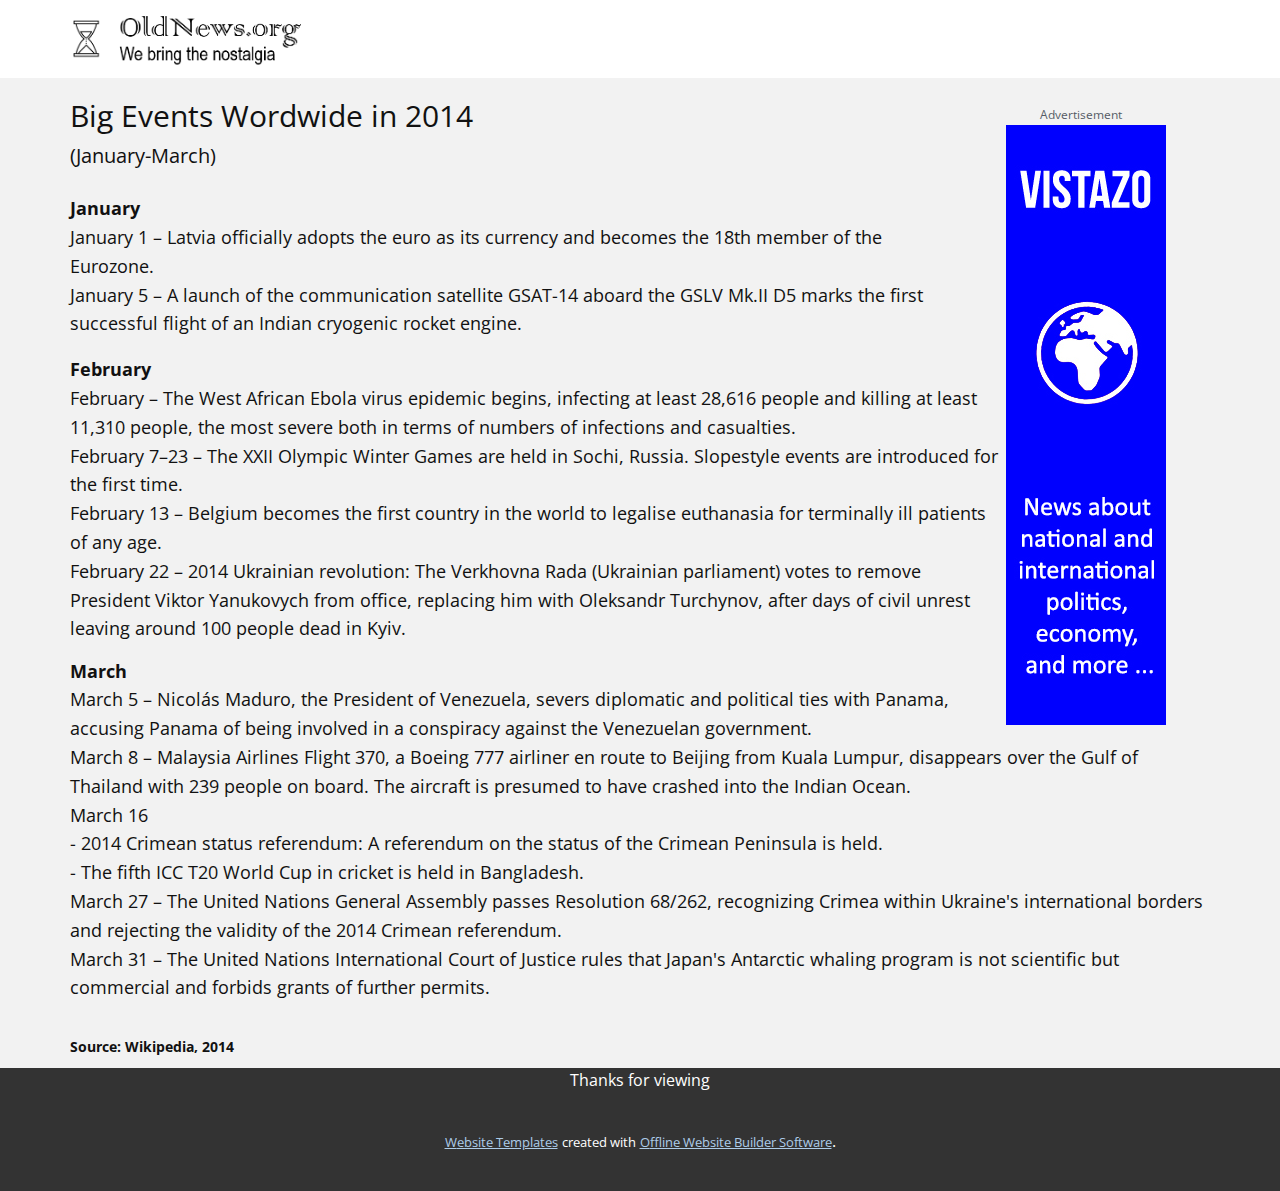
<file: site11/index.html>
<!DOCTYPE html>
<html style="font-size: 16px;">
  <head>
    <meta name="viewport" content="width=device-width, initial-scale=1.0">
    <meta charset="utf-8">
    <meta name="keywords" content="INTUITIVE">
    <meta name="description" content="">
    <meta name="page_type" content="np-template-header-footer-from-plugin">
    <title>Situation 11</title>
    <link rel="stylesheet" href="nicepage.css" media="screen">
<link rel="stylesheet" href="Situation-11.css" media="screen">
    <script class="u-script" type="text/javascript" src="jquery.js" defer=""></script>
    <script class="u-script" type="text/javascript" src="nicepage.js" defer=""></script>
    <meta name="generator" content="Nicepage 3.3.3, nicepage.com">
    <link id="u-theme-google-font" rel="stylesheet" href="https://fonts.googleapis.com/css?family=Roboto:100,100i,300,300i,400,400i,500,500i,700,700i,900,900i|Open+Sans:300,300i,400,400i,600,600i,700,700i,800,800i">
    
    
    
    <script type="application/ld+json">{
		"@context": "http://schema.org",
		"@type": "Organization",
		"name": "",
		"url": "index.html"
}</script>
    <meta property="og:title" content="Situation 11">
    <meta property="og:type" content="website">
    <meta name="theme-color" content="#478ac9">
    <link rel="canonical" href="index.html">
    <meta property="og:url" content="index.html">
  </head>
  <body data-home-page="Situation-11.html" data-home-page-title="Situation 11" class="u-body"><header class="u-clearfix u-header u-white u-header" id="sec-0cfb"><div class="u-clearfix u-sheet u-sheet-1">
        <img src="images/11.png" alt="" class="u-expanded-height u-image u-image-default u-image-1" data-image-width="1259" data-image-height="173">
      </div></header>
    <section class="u-clearfix u-grey-5 u-section-1" id="sec-c8c6">
      <div class="u-clearfix u-sheet u-valign-middle-xs u-sheet-1">
        <p class="u-small-text u-text u-text-font u-text-palette-5-dark-2 u-text-variant u-text-1">Advertisement</p>
        <p class="u-text u-text-2">
          <span style="font-size: 1.875rem;">Big Events Wordwide in 2014</span>&nbsp;<span style="font-weight: 400; font-size: 1.25rem;">
            <br>(January-March)&nbsp;
          </span>
          <span style="font-size: 0.625rem;"></span>
          <br>
        </p>
        <img src="images/13.wideskyscraperblue.jpg" alt="" class="u-image u-image-default u-image-1">
        <p class="u-text u-text-3">
          <span style="font-weight: 700;">January&nbsp;</span>
          <br>January 1 – Latvia officially adopts the
euro as its currency and becomes the 18th member of the Eurozone.&nbsp;<br>January 5 – A launch of the communication
satellite GSAT-14 aboard the GSLV Mk.II D5 marks the first successful flight of
an Indian cryogenic rocket engine.
&nbsp;&nbsp;<br>
        </p>
        <p class="u-text u-text-4">
          <span style="font-weight: 700;">February&nbsp;</span>
          <br>February – The West African Ebola virus epidemic begins, infecting at least 28,616 people and killing at least 11,310 people, the most severe both in terms of numbers of infections and casualties.&nbsp;<br>February 7–23 – The XXII Olympic Winter Games are held in Sochi, Russia. Slopestyle events are introduced for the first time.&nbsp;<br>February 13 – Belgium becomes the first country in the world to legalise euthanasia for terminally ill patients of any age.&nbsp;<br>February 22 – 2014 Ukrainian revolution: The Verkhovna Rada (Ukrainian parliament) votes to remove President Viktor Yanukovych from office, replacing him with Oleksandr Turchynov, after days of civil unrest leaving around 100 people dead in Kyiv.&nbsp; &nbsp;<br>
          <br>
          <br>
          <br>
        </p>
        <p class="u-text u-text-5">
          <span style="font-weight: 700;">March&nbsp;</span>
          <br>March 5 – Nicolás Maduro, the President of Venezuela, severs diplomatic and political ties with Panama, accusing Panama of being involved in a conspiracy against the Venezuelan government.&nbsp;
        </p>
      </div>
    </section>
    <section class="u-clearfix u-grey-5 u-section-2" id="sec-6941">
      <div class="u-clearfix u-sheet u-valign-middle-lg u-valign-middle-md u-valign-middle-sm u-valign-middle-xs u-valign-top-xl u-sheet-1">
        <p class="u-text u-text-1">March 8 – Malaysia Airlines Flight 370, a Boeing 777 airliner en route to Beijing from Kuala Lumpur, disappears over the Gulf of Thailand with 239 people on board. The aircraft is presumed to have crashed into the Indian Ocean.&nbsp;<br>March 16&nbsp;<br>- 2014 Crimean status referendum: A referendum on the status of the Crimean Peninsula is held.&nbsp;<br>- The fifth ICC T20 World Cup in cricket is held in Bangladesh.&nbsp;<br>March 27 – The United Nations General Assembly passes Resolution 68/262, recognizing Crimea within Ukraine's international borders and rejecting the validity of the 2014 Crimean referendum.&nbsp;<br>March 31 – The United Nations International Court of Justice rules that Japan's Antarctic whaling program is not scientific but commercial and forbids grants of further permits.&nbsp;<br>
          <br>
          <span style="font-weight: 700; font-size: 0.875rem;">Source: Wikipedia, 2014 </span>
        </p>
      </div>
    </section>
    
    
    <footer class="u-align-left u-clearfix u-footer u-grey-80 u-footer" id="sec-8908"><div class="u-clearfix u-sheet u-sheet-1">
        <p class="u-align-center u-text u-text-default u-text-1">Thanks for viewing</p>
      </div></footer>
    <section class="u-backlink u-clearfix u-grey-80">
      <a class="u-link" href="https://nicepage.com/website-templates" target="_blank">
        <span>Website Templates</span>
      </a>
      <p class="u-text">
        <span>created with</span>
      </p>
      <a class="u-link" href="https://nicepage.com/" target="_blank">
        <span>Offline Website Builder Software</span>
      </a>. 
    </section>
  </body>
</html>
</file>
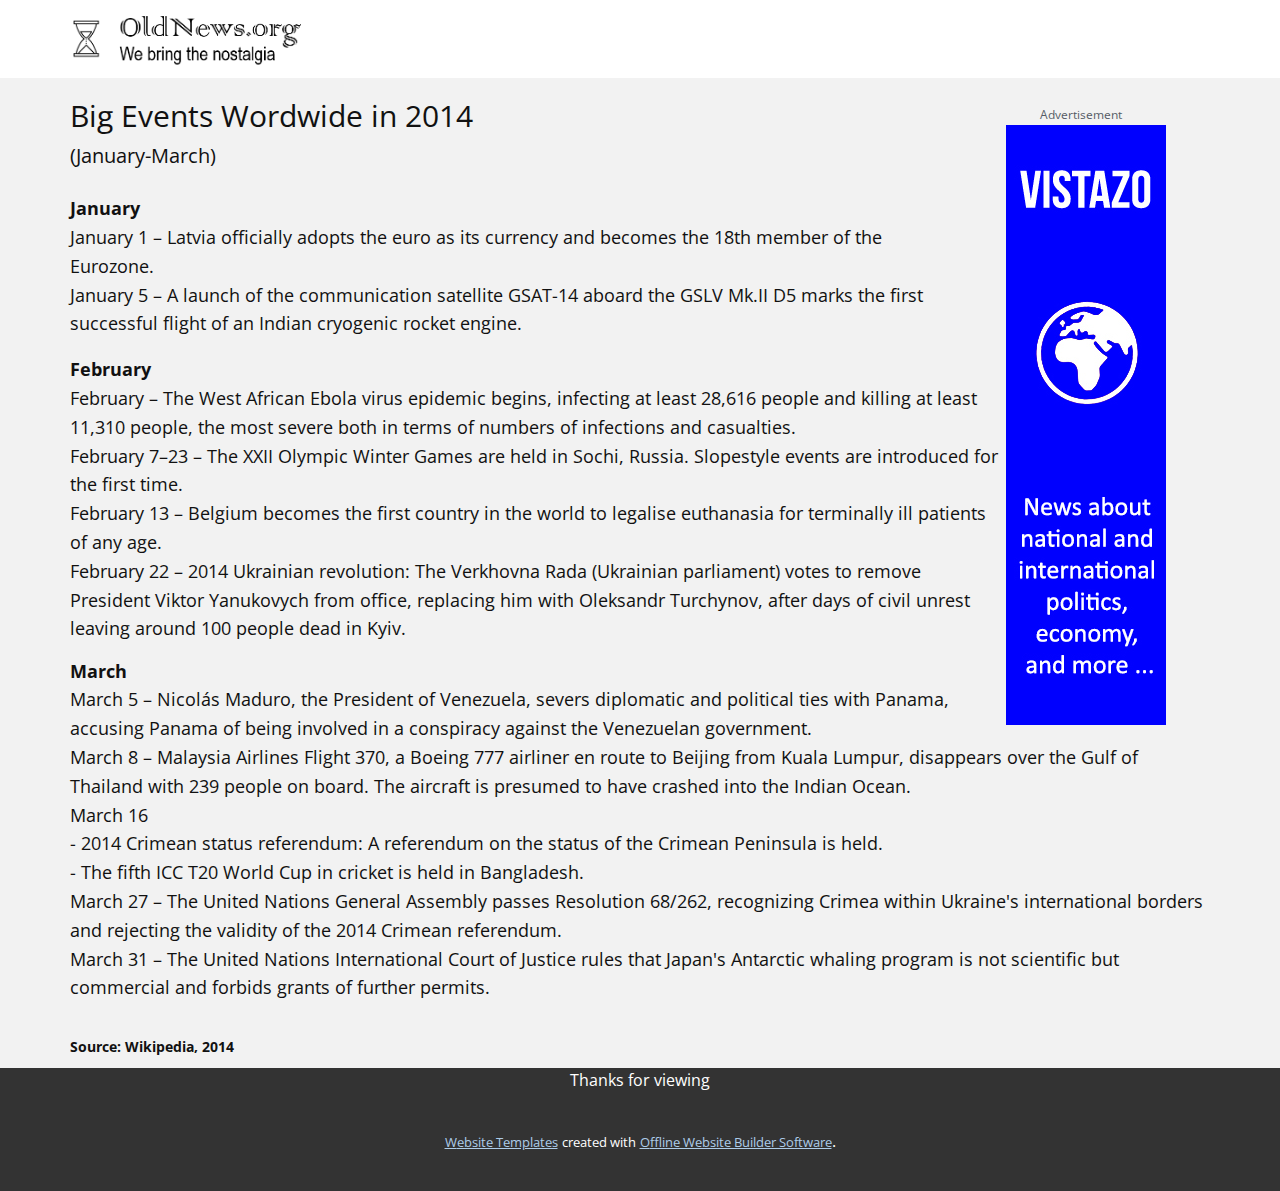
<file: site11/Situation-11.html>
<!DOCTYPE html>
<html style="font-size: 16px;">
  <head>
    <meta name="viewport" content="width=device-width, initial-scale=1.0">
    <meta charset="utf-8">
    <meta name="keywords" content="INTUITIVE">
    <meta name="description" content="">
    <meta name="page_type" content="np-template-header-footer-from-plugin">
    <title>Situation 11</title>
    <link rel="stylesheet" href="nicepage.css" media="screen">
<link rel="stylesheet" href="Situation-11.css" media="screen">
    <script class="u-script" type="text/javascript" src="jquery.js" defer=""></script>
    <script class="u-script" type="text/javascript" src="nicepage.js" defer=""></script>
    <meta name="generator" content="Nicepage 3.3.3, nicepage.com">
    <link id="u-theme-google-font" rel="stylesheet" href="https://fonts.googleapis.com/css?family=Roboto:100,100i,300,300i,400,400i,500,500i,700,700i,900,900i|Open+Sans:300,300i,400,400i,600,600i,700,700i,800,800i">
    
    
    
    <script type="application/ld+json">{
		"@context": "http://schema.org",
		"@type": "Organization",
		"name": "",
		"url": "index.html"
}</script>
    <meta property="og:title" content="Situation 11">
    <meta property="og:type" content="website">
    <meta name="theme-color" content="#478ac9">
    <link rel="canonical" href="index.html">
    <meta property="og:url" content="index.html">
  </head>
  <body class="u-body"><header class="u-clearfix u-header u-white u-header" id="sec-0cfb"><div class="u-clearfix u-sheet u-sheet-1">
        <img src="images/11.png" alt="" class="u-expanded-height u-image u-image-default u-image-1" data-image-width="1259" data-image-height="173">
      </div></header>
    <section class="u-clearfix u-grey-5 u-section-1" id="sec-c8c6">
      <div class="u-clearfix u-sheet u-valign-middle-xs u-sheet-1">
        <p class="u-small-text u-text u-text-font u-text-palette-5-dark-2 u-text-variant u-text-1">Advertisement</p>
        <p class="u-text u-text-2">
          <span style="font-size: 1.875rem;">Big Events Wordwide in 2014</span>&nbsp;<span style="font-weight: 400; font-size: 1.25rem;">
            <br>(January-March)&nbsp;
          </span>
          <span style="font-size: 0.625rem;"></span>
          <br>
        </p>
        <img src="images/13.wideskyscraperblue.jpg" alt="" class="u-image u-image-default u-image-1">
        <p class="u-text u-text-3">
          <span style="font-weight: 700;">January&nbsp;</span>
          <br>January 1 – Latvia officially adopts the
euro as its currency and becomes the 18th member of the Eurozone.&nbsp;<br>January 5 – A launch of the communication
satellite GSAT-14 aboard the GSLV Mk.II D5 marks the first successful flight of
an Indian cryogenic rocket engine.
&nbsp;&nbsp;<br>
        </p>
        <p class="u-text u-text-4">
          <span style="font-weight: 700;">February&nbsp;</span>
          <br>February – The West African Ebola virus epidemic begins, infecting at least 28,616 people and killing at least 11,310 people, the most severe both in terms of numbers of infections and casualties.&nbsp;<br>February 7–23 – The XXII Olympic Winter Games are held in Sochi, Russia. Slopestyle events are introduced for the first time.&nbsp;<br>February 13 – Belgium becomes the first country in the world to legalise euthanasia for terminally ill patients of any age.&nbsp;<br>February 22 – 2014 Ukrainian revolution: The Verkhovna Rada (Ukrainian parliament) votes to remove President Viktor Yanukovych from office, replacing him with Oleksandr Turchynov, after days of civil unrest leaving around 100 people dead in Kyiv.&nbsp; &nbsp;<br>
          <br>
          <br>
          <br>
        </p>
        <p class="u-text u-text-5">
          <span style="font-weight: 700;">March&nbsp;</span>
          <br>March 5 – Nicolás Maduro, the President of Venezuela, severs diplomatic and political ties with Panama, accusing Panama of being involved in a conspiracy against the Venezuelan government.&nbsp;
        </p>
      </div>
    </section>
    <section class="u-clearfix u-grey-5 u-section-2" id="sec-6941">
      <div class="u-clearfix u-sheet u-valign-middle-lg u-valign-middle-md u-valign-middle-sm u-valign-middle-xs u-valign-top-xl u-sheet-1">
        <p class="u-text u-text-1">March 8 – Malaysia Airlines Flight 370, a Boeing 777 airliner en route to Beijing from Kuala Lumpur, disappears over the Gulf of Thailand with 239 people on board. The aircraft is presumed to have crashed into the Indian Ocean.&nbsp;<br>March 16&nbsp;<br>- 2014 Crimean status referendum: A referendum on the status of the Crimean Peninsula is held.&nbsp;<br>- The fifth ICC T20 World Cup in cricket is held in Bangladesh.&nbsp;<br>March 27 – The United Nations General Assembly passes Resolution 68/262, recognizing Crimea within Ukraine's international borders and rejecting the validity of the 2014 Crimean referendum.&nbsp;<br>March 31 – The United Nations International Court of Justice rules that Japan's Antarctic whaling program is not scientific but commercial and forbids grants of further permits.&nbsp;<br>
          <br>
          <span style="font-weight: 700; font-size: 0.875rem;">Source: Wikipedia, 2014 </span>
        </p>
      </div>
    </section>
    
    
    <footer class="u-align-left u-clearfix u-footer u-grey-80 u-footer" id="sec-8908"><div class="u-clearfix u-sheet u-sheet-1">
        <p class="u-align-center u-text u-text-default u-text-1">Thanks for viewing</p>
      </div></footer>
    <section class="u-backlink u-clearfix u-grey-80">
      <a class="u-link" href="https://nicepage.com/website-templates" target="_blank">
        <span>Website Templates</span>
      </a>
      <p class="u-text">
        <span>created with</span>
      </p>
      <a class="u-link" href="https://nicepage.com/" target="_blank">
        <span>Offline Website Builder Software</span>
      </a>. 
    </section>
  </body>
</html>
</file>
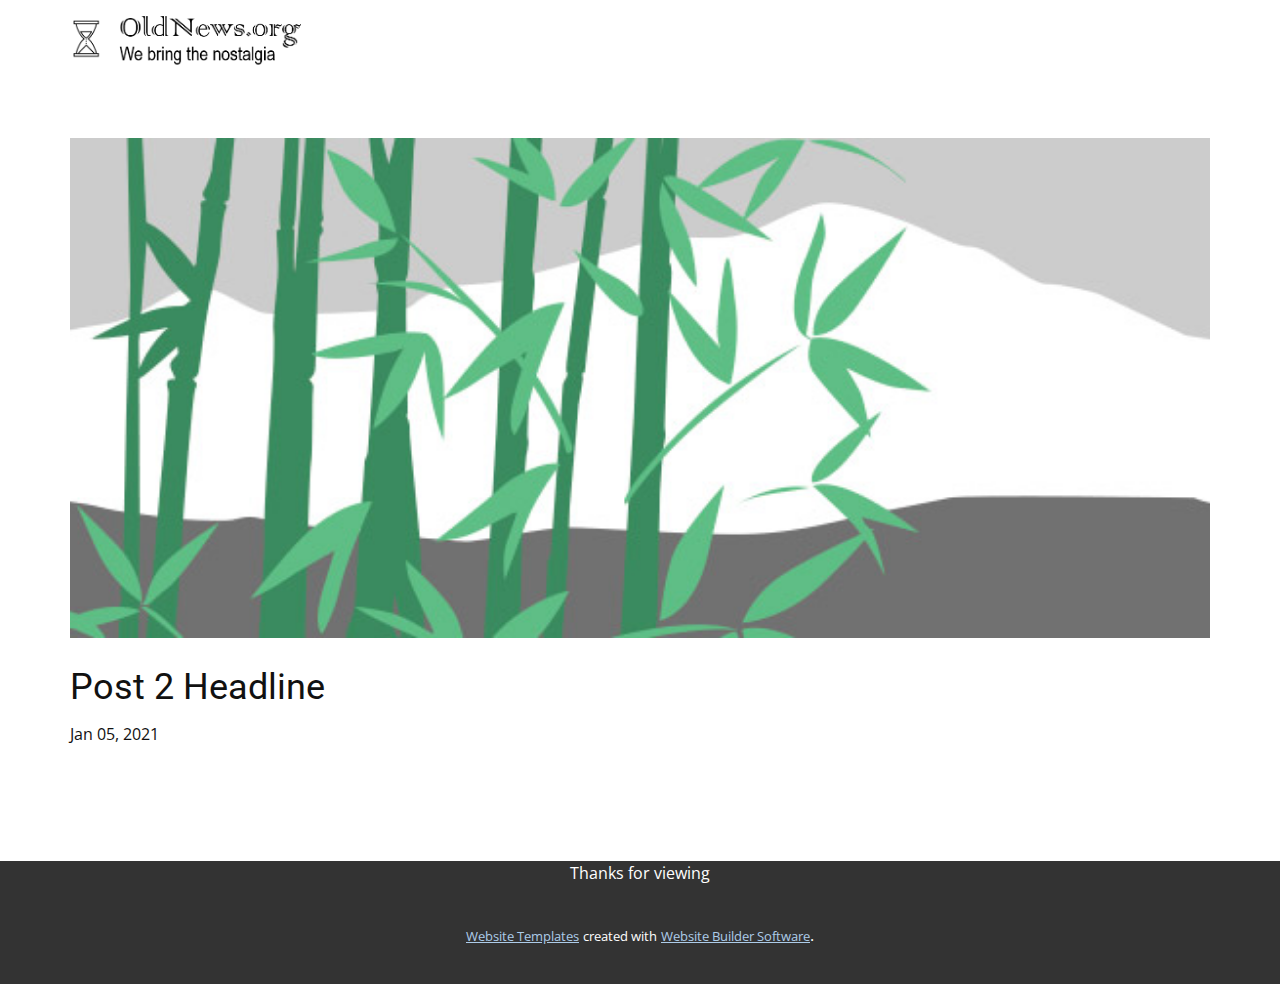
<file: site11/blog/post-1.html>
<!doctype html>
<html style="font-size: 16px;"><head>
    <meta name="viewport" content="width=device-width, initial-scale=1.0">
    <meta charset="utf-8">
    <meta name="keywords" content="Blog Post 1">
    <meta name="description" content="">
    <meta name="page_type" content="np-template-header-footer-from-plugin">
    <title>Post 2 Headline</title>
    <link rel="stylesheet" href="../nicepage.css" media="screen">
<link rel="stylesheet" href="../Post-Template.css" media="screen">
    <script class="u-script" type="text/javascript" src="../jquery.js" defer=""></script>
    <script class="u-script" type="text/javascript" src="../nicepage.js" defer=""></script>
    <meta name="generator" content="Nicepage 3.3.3, nicepage.com">
    <link id="u-theme-google-font" rel="stylesheet" href="https://fonts.googleapis.com/css?family=Roboto:100,100i,300,300i,400,400i,500,500i,700,700i,900,900i|Open+Sans:300,300i,400,400i,600,600i,700,700i,800,800i">
    
    
    <script type="application/ld+json">{
		"@context": "http://schema.org",
		"@type": "Organization",
		"name": "",
		"url": "index.html"
}</script>
    <meta property="og:title" content="Post Template">
    <meta property="og:type" content="website">
    <meta name="theme-color" content="#478ac9">
    <link rel="canonical" href="../index.html">
    <meta property="og:url" content="index.html">
  </head>
  <body class="u-body"><header class="u-clearfix u-header u-white u-header" id="sec-0cfb"><div class="u-clearfix u-sheet u-sheet-1">
        <img src="../images/11.png" alt="" class="u-expanded-height u-image u-image-default u-image-1" data-image-width="1259" data-image-height="173">
      </div></header>
    <section class="u-clearfix u-section-1" id="sec-1a6a">
      <div class="u-clearfix u-sheet u-sheet-1">
        <img src="../images/2.jpeg" alt="" class="u-blog-control u-expanded-width u-image u-image-default u-image-1" data-image-width="1080" data-image-height="1080">
        <h2 class="u-blog-control u-custom-font u-expanded-width u-heading-font u-text u-text-1">Post 2 Headline</h2>
        <div class="u-metadata u-metadata-1">
          <span class="u-meta-date u-meta-icon">Jan 05, 2021</span>
          
          
        </div>
        
      </div>
    </section>
    
    
    <footer class="u-align-left u-clearfix u-footer u-grey-80 u-footer" id="sec-8908"><div class="u-clearfix u-sheet u-sheet-1">
        <p class="u-align-center u-text u-text-default u-text-1">Thanks for viewing</p>
      </div></footer>
    <section class="u-backlink u-clearfix u-grey-80">
      <a class="u-link" href="https://nicepage.com/website-templates" target="_blank">
        <span>Website Templates</span>
      </a>
      <p class="u-text">
        <span>created with</span>
      </p>
      <a class="u-link" href="https://nicepage.com/" target="_blank">
        <span>Website Builder Software</span>
      </a>. 
    </section>
  
</body></html>
</file>
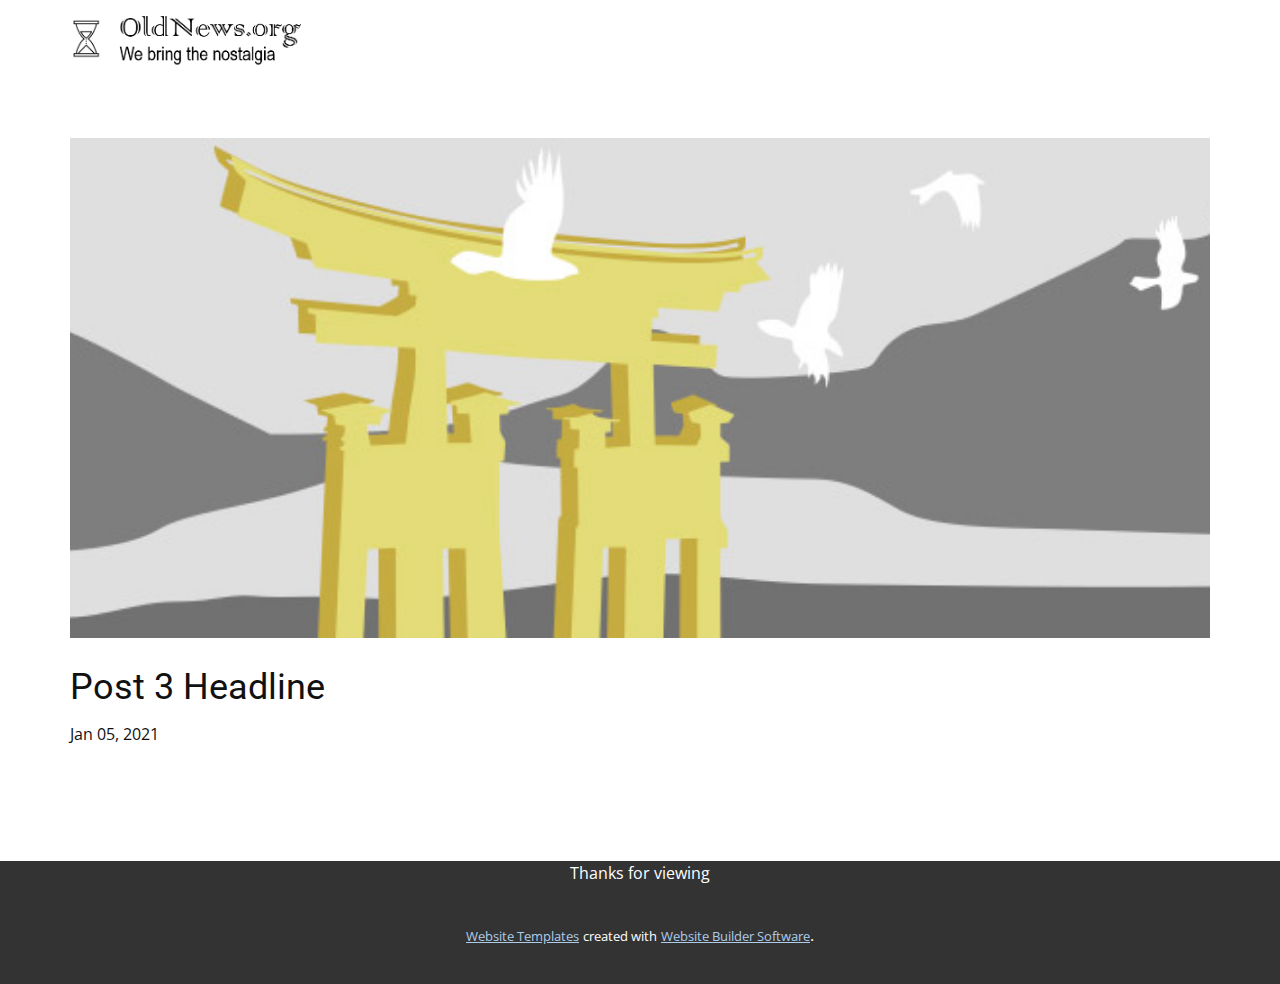
<file: site11/blog/post-2.html>
<!doctype html>
<html style="font-size: 16px;"><head>
    <meta name="viewport" content="width=device-width, initial-scale=1.0">
    <meta charset="utf-8">
    <meta name="keywords" content="Blog Post 1">
    <meta name="description" content="">
    <meta name="page_type" content="np-template-header-footer-from-plugin">
    <title>Post 3 Headline</title>
    <link rel="stylesheet" href="../nicepage.css" media="screen">
<link rel="stylesheet" href="../Post-Template.css" media="screen">
    <script class="u-script" type="text/javascript" src="../jquery.js" defer=""></script>
    <script class="u-script" type="text/javascript" src="../nicepage.js" defer=""></script>
    <meta name="generator" content="Nicepage 3.3.3, nicepage.com">
    <link id="u-theme-google-font" rel="stylesheet" href="https://fonts.googleapis.com/css?family=Roboto:100,100i,300,300i,400,400i,500,500i,700,700i,900,900i|Open+Sans:300,300i,400,400i,600,600i,700,700i,800,800i">
    
    
    <script type="application/ld+json">{
		"@context": "http://schema.org",
		"@type": "Organization",
		"name": "",
		"url": "index.html"
}</script>
    <meta property="og:title" content="Post Template">
    <meta property="og:type" content="website">
    <meta name="theme-color" content="#478ac9">
    <link rel="canonical" href="../index.html">
    <meta property="og:url" content="index.html">
  </head>
  <body class="u-body"><header class="u-clearfix u-header u-white u-header" id="sec-0cfb"><div class="u-clearfix u-sheet u-sheet-1">
        <img src="../images/11.png" alt="" class="u-expanded-height u-image u-image-default u-image-1" data-image-width="1259" data-image-height="173">
      </div></header>
    <section class="u-clearfix u-section-1" id="sec-1a6a">
      <div class="u-clearfix u-sheet u-sheet-1">
        <img src="../images/3.jpeg" alt="" class="u-blog-control u-expanded-width u-image u-image-default u-image-1" data-image-width="1080" data-image-height="1080">
        <h2 class="u-blog-control u-custom-font u-expanded-width u-heading-font u-text u-text-1">Post 3 Headline</h2>
        <div class="u-metadata u-metadata-1">
          <span class="u-meta-date u-meta-icon">Jan 05, 2021</span>
          
          
        </div>
        
      </div>
    </section>
    
    
    <footer class="u-align-left u-clearfix u-footer u-grey-80 u-footer" id="sec-8908"><div class="u-clearfix u-sheet u-sheet-1">
        <p class="u-align-center u-text u-text-default u-text-1">Thanks for viewing</p>
      </div></footer>
    <section class="u-backlink u-clearfix u-grey-80">
      <a class="u-link" href="https://nicepage.com/website-templates" target="_blank">
        <span>Website Templates</span>
      </a>
      <p class="u-text">
        <span>created with</span>
      </p>
      <a class="u-link" href="https://nicepage.com/" target="_blank">
        <span>Website Builder Software</span>
      </a>. 
    </section>
  
</body></html>
</file>
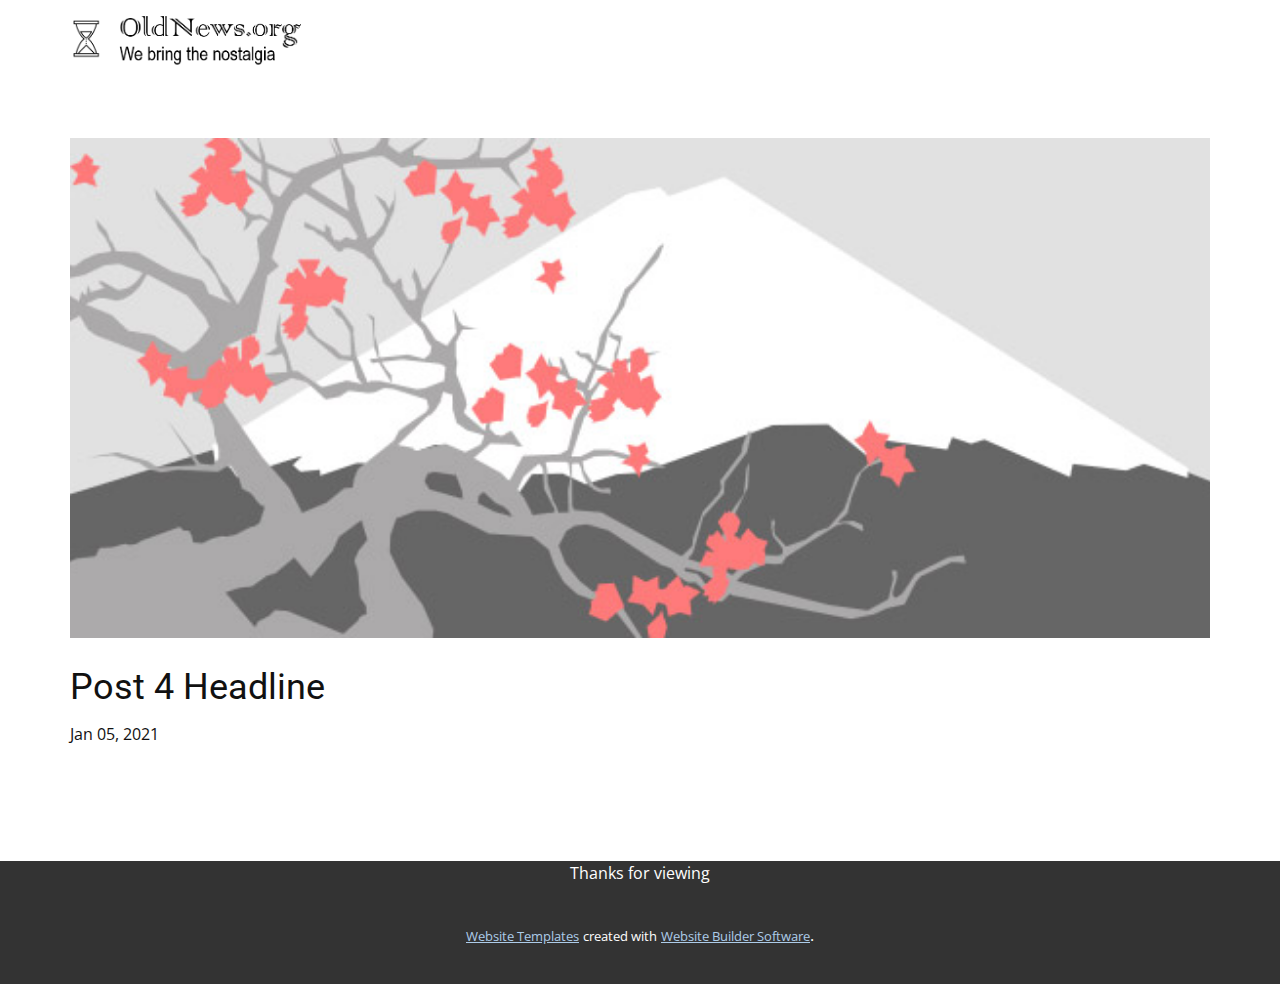
<file: site11/blog/post-3.html>
<!doctype html>
<html style="font-size: 16px;"><head>
    <meta name="viewport" content="width=device-width, initial-scale=1.0">
    <meta charset="utf-8">
    <meta name="keywords" content="Blog Post 1">
    <meta name="description" content="">
    <meta name="page_type" content="np-template-header-footer-from-plugin">
    <title>Post 4 Headline</title>
    <link rel="stylesheet" href="../nicepage.css" media="screen">
<link rel="stylesheet" href="../Post-Template.css" media="screen">
    <script class="u-script" type="text/javascript" src="../jquery.js" defer=""></script>
    <script class="u-script" type="text/javascript" src="../nicepage.js" defer=""></script>
    <meta name="generator" content="Nicepage 3.3.3, nicepage.com">
    <link id="u-theme-google-font" rel="stylesheet" href="https://fonts.googleapis.com/css?family=Roboto:100,100i,300,300i,400,400i,500,500i,700,700i,900,900i|Open+Sans:300,300i,400,400i,600,600i,700,700i,800,800i">
    
    
    <script type="application/ld+json">{
		"@context": "http://schema.org",
		"@type": "Organization",
		"name": "",
		"url": "index.html"
}</script>
    <meta property="og:title" content="Post Template">
    <meta property="og:type" content="website">
    <meta name="theme-color" content="#478ac9">
    <link rel="canonical" href="../index.html">
    <meta property="og:url" content="index.html">
  </head>
  <body class="u-body"><header class="u-clearfix u-header u-white u-header" id="sec-0cfb"><div class="u-clearfix u-sheet u-sheet-1">
        <img src="../images/11.png" alt="" class="u-expanded-height u-image u-image-default u-image-1" data-image-width="1259" data-image-height="173">
      </div></header>
    <section class="u-clearfix u-section-1" id="sec-1a6a">
      <div class="u-clearfix u-sheet u-sheet-1">
        <img src="../images/1.jpeg" alt="" class="u-blog-control u-expanded-width u-image u-image-default u-image-1" data-image-width="1080" data-image-height="1080">
        <h2 class="u-blog-control u-custom-font u-expanded-width u-heading-font u-text u-text-1">Post 4 Headline</h2>
        <div class="u-metadata u-metadata-1">
          <span class="u-meta-date u-meta-icon">Jan 05, 2021</span>
          
          
        </div>
        
      </div>
    </section>
    
    
    <footer class="u-align-left u-clearfix u-footer u-grey-80 u-footer" id="sec-8908"><div class="u-clearfix u-sheet u-sheet-1">
        <p class="u-align-center u-text u-text-default u-text-1">Thanks for viewing</p>
      </div></footer>
    <section class="u-backlink u-clearfix u-grey-80">
      <a class="u-link" href="https://nicepage.com/website-templates" target="_blank">
        <span>Website Templates</span>
      </a>
      <p class="u-text">
        <span>created with</span>
      </p>
      <a class="u-link" href="https://nicepage.com/" target="_blank">
        <span>Website Builder Software</span>
      </a>. 
    </section>
  
</body></html>
</file>
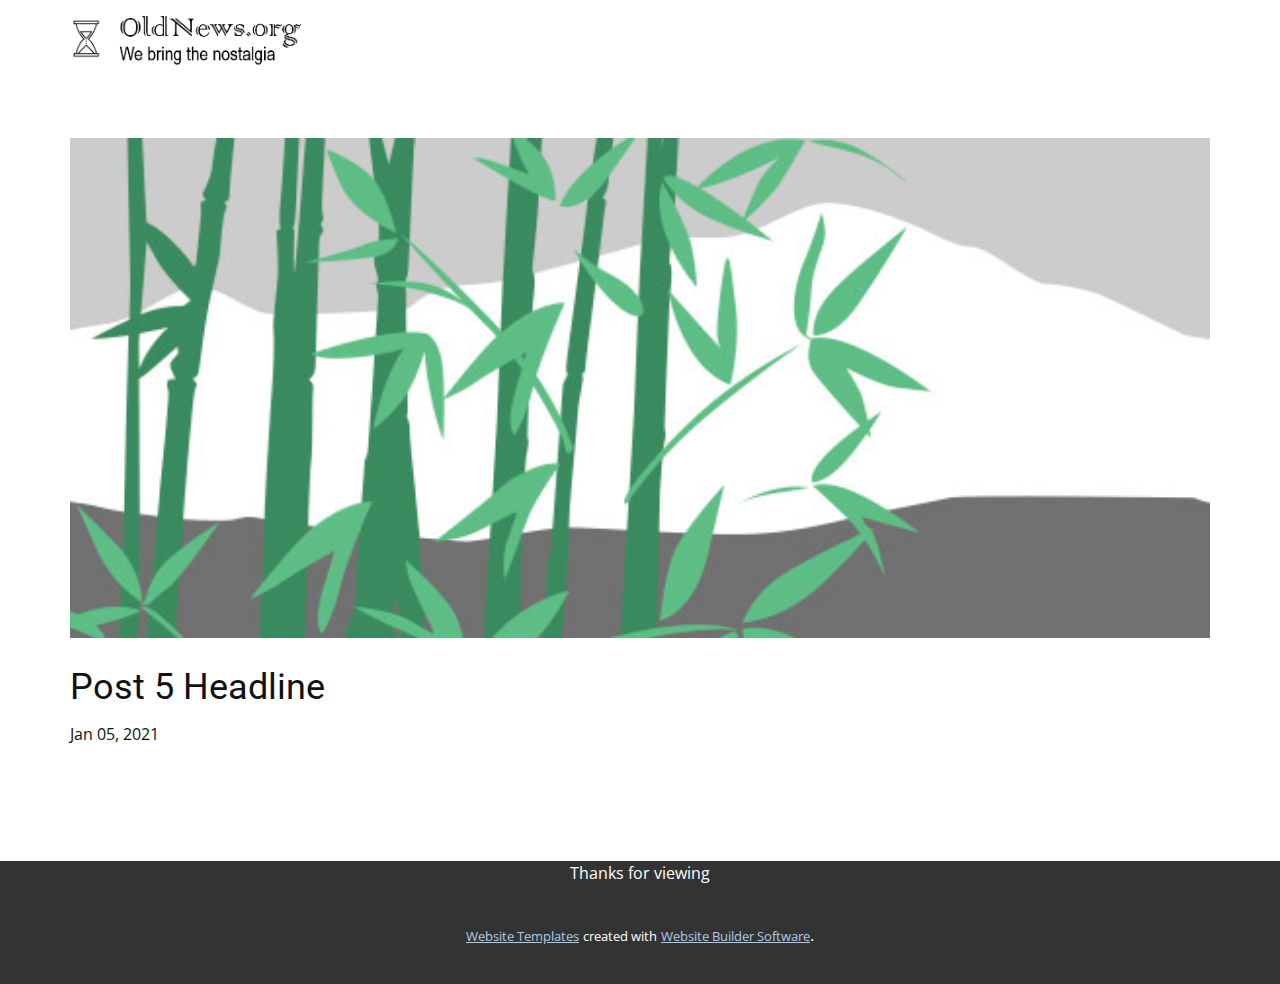
<file: site11/blog/post-4.html>
<!doctype html>
<html style="font-size: 16px;"><head>
    <meta name="viewport" content="width=device-width, initial-scale=1.0">
    <meta charset="utf-8">
    <meta name="keywords" content="Blog Post 1">
    <meta name="description" content="">
    <meta name="page_type" content="np-template-header-footer-from-plugin">
    <title>Post 5 Headline</title>
    <link rel="stylesheet" href="../nicepage.css" media="screen">
<link rel="stylesheet" href="../Post-Template.css" media="screen">
    <script class="u-script" type="text/javascript" src="../jquery.js" defer=""></script>
    <script class="u-script" type="text/javascript" src="../nicepage.js" defer=""></script>
    <meta name="generator" content="Nicepage 3.3.3, nicepage.com">
    <link id="u-theme-google-font" rel="stylesheet" href="https://fonts.googleapis.com/css?family=Roboto:100,100i,300,300i,400,400i,500,500i,700,700i,900,900i|Open+Sans:300,300i,400,400i,600,600i,700,700i,800,800i">
    
    
    <script type="application/ld+json">{
		"@context": "http://schema.org",
		"@type": "Organization",
		"name": "",
		"url": "index.html"
}</script>
    <meta property="og:title" content="Post Template">
    <meta property="og:type" content="website">
    <meta name="theme-color" content="#478ac9">
    <link rel="canonical" href="../index.html">
    <meta property="og:url" content="index.html">
  </head>
  <body class="u-body"><header class="u-clearfix u-header u-white u-header" id="sec-0cfb"><div class="u-clearfix u-sheet u-sheet-1">
        <img src="../images/11.png" alt="" class="u-expanded-height u-image u-image-default u-image-1" data-image-width="1259" data-image-height="173">
      </div></header>
    <section class="u-clearfix u-section-1" id="sec-1a6a">
      <div class="u-clearfix u-sheet u-sheet-1">
        <img src="../images/2.jpeg" alt="" class="u-blog-control u-expanded-width u-image u-image-default u-image-1" data-image-width="1080" data-image-height="1080">
        <h2 class="u-blog-control u-custom-font u-expanded-width u-heading-font u-text u-text-1">Post 5 Headline</h2>
        <div class="u-metadata u-metadata-1">
          <span class="u-meta-date u-meta-icon">Jan 05, 2021</span>
          
          
        </div>
        
      </div>
    </section>
    
    
    <footer class="u-align-left u-clearfix u-footer u-grey-80 u-footer" id="sec-8908"><div class="u-clearfix u-sheet u-sheet-1">
        <p class="u-align-center u-text u-text-default u-text-1">Thanks for viewing</p>
      </div></footer>
    <section class="u-backlink u-clearfix u-grey-80">
      <a class="u-link" href="https://nicepage.com/website-templates" target="_blank">
        <span>Website Templates</span>
      </a>
      <p class="u-text">
        <span>created with</span>
      </p>
      <a class="u-link" href="https://nicepage.com/" target="_blank">
        <span>Website Builder Software</span>
      </a>. 
    </section>
  
</body></html>
</file>
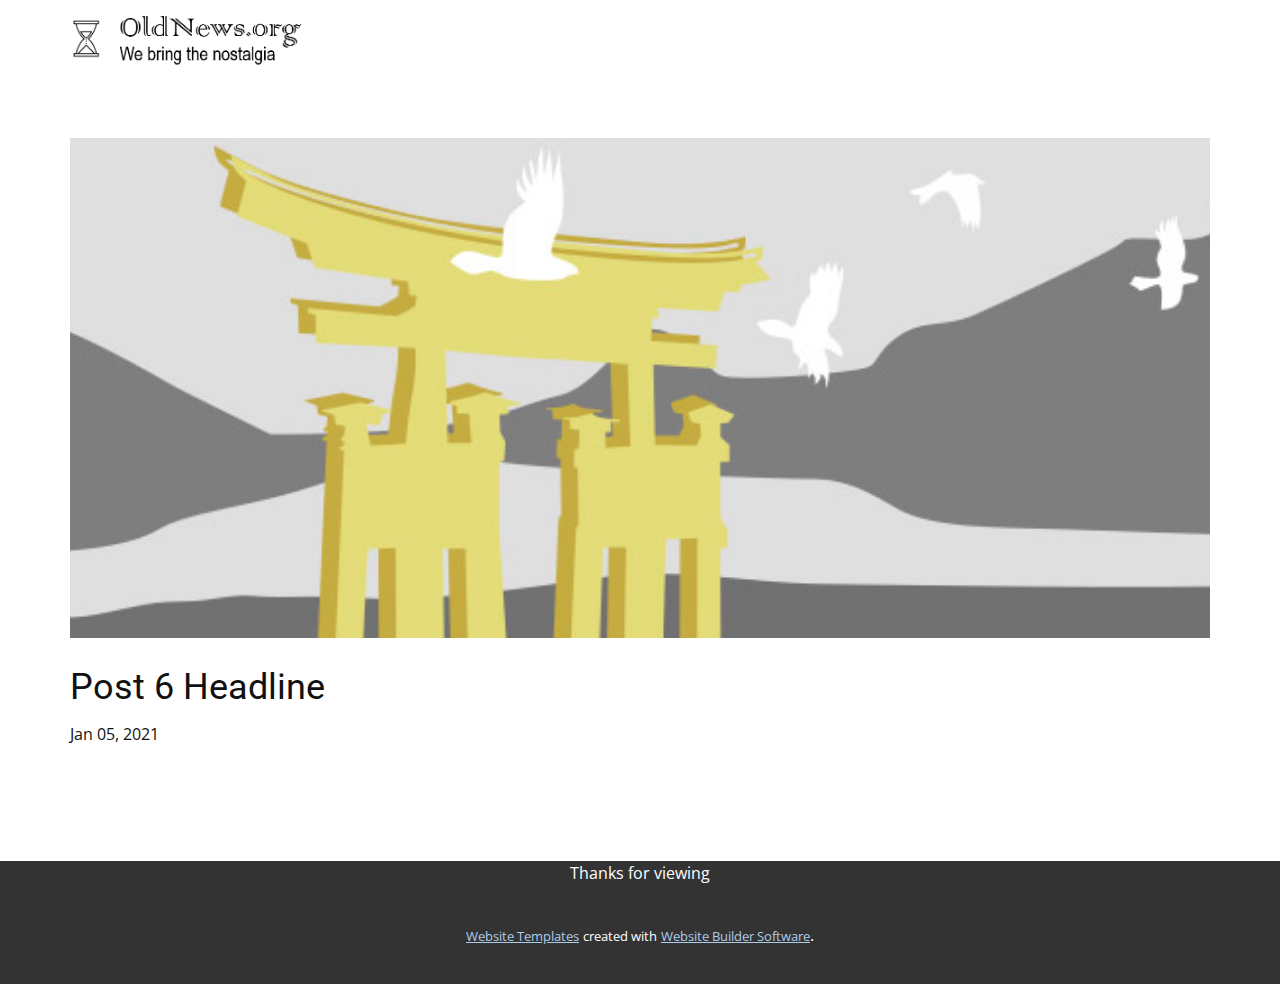
<file: site11/blog/post-5.html>
<!doctype html>
<html style="font-size: 16px;"><head>
    <meta name="viewport" content="width=device-width, initial-scale=1.0">
    <meta charset="utf-8">
    <meta name="keywords" content="Blog Post 1">
    <meta name="description" content="">
    <meta name="page_type" content="np-template-header-footer-from-plugin">
    <title>Post 6 Headline</title>
    <link rel="stylesheet" href="../nicepage.css" media="screen">
<link rel="stylesheet" href="../Post-Template.css" media="screen">
    <script class="u-script" type="text/javascript" src="../jquery.js" defer=""></script>
    <script class="u-script" type="text/javascript" src="../nicepage.js" defer=""></script>
    <meta name="generator" content="Nicepage 3.3.3, nicepage.com">
    <link id="u-theme-google-font" rel="stylesheet" href="https://fonts.googleapis.com/css?family=Roboto:100,100i,300,300i,400,400i,500,500i,700,700i,900,900i|Open+Sans:300,300i,400,400i,600,600i,700,700i,800,800i">
    
    
    <script type="application/ld+json">{
		"@context": "http://schema.org",
		"@type": "Organization",
		"name": "",
		"url": "index.html"
}</script>
    <meta property="og:title" content="Post Template">
    <meta property="og:type" content="website">
    <meta name="theme-color" content="#478ac9">
    <link rel="canonical" href="../index.html">
    <meta property="og:url" content="index.html">
  </head>
  <body class="u-body"><header class="u-clearfix u-header u-white u-header" id="sec-0cfb"><div class="u-clearfix u-sheet u-sheet-1">
        <img src="../images/11.png" alt="" class="u-expanded-height u-image u-image-default u-image-1" data-image-width="1259" data-image-height="173">
      </div></header>
    <section class="u-clearfix u-section-1" id="sec-1a6a">
      <div class="u-clearfix u-sheet u-sheet-1">
        <img src="../images/3.jpeg" alt="" class="u-blog-control u-expanded-width u-image u-image-default u-image-1" data-image-width="1080" data-image-height="1080">
        <h2 class="u-blog-control u-custom-font u-expanded-width u-heading-font u-text u-text-1">Post 6 Headline</h2>
        <div class="u-metadata u-metadata-1">
          <span class="u-meta-date u-meta-icon">Jan 05, 2021</span>
          
          
        </div>
        
      </div>
    </section>
    
    
    <footer class="u-align-left u-clearfix u-footer u-grey-80 u-footer" id="sec-8908"><div class="u-clearfix u-sheet u-sheet-1">
        <p class="u-align-center u-text u-text-default u-text-1">Thanks for viewing</p>
      </div></footer>
    <section class="u-backlink u-clearfix u-grey-80">
      <a class="u-link" href="https://nicepage.com/website-templates" target="_blank">
        <span>Website Templates</span>
      </a>
      <p class="u-text">
        <span>created with</span>
      </p>
      <a class="u-link" href="https://nicepage.com/" target="_blank">
        <span>Website Builder Software</span>
      </a>. 
    </section>
  
</body></html>
</file>
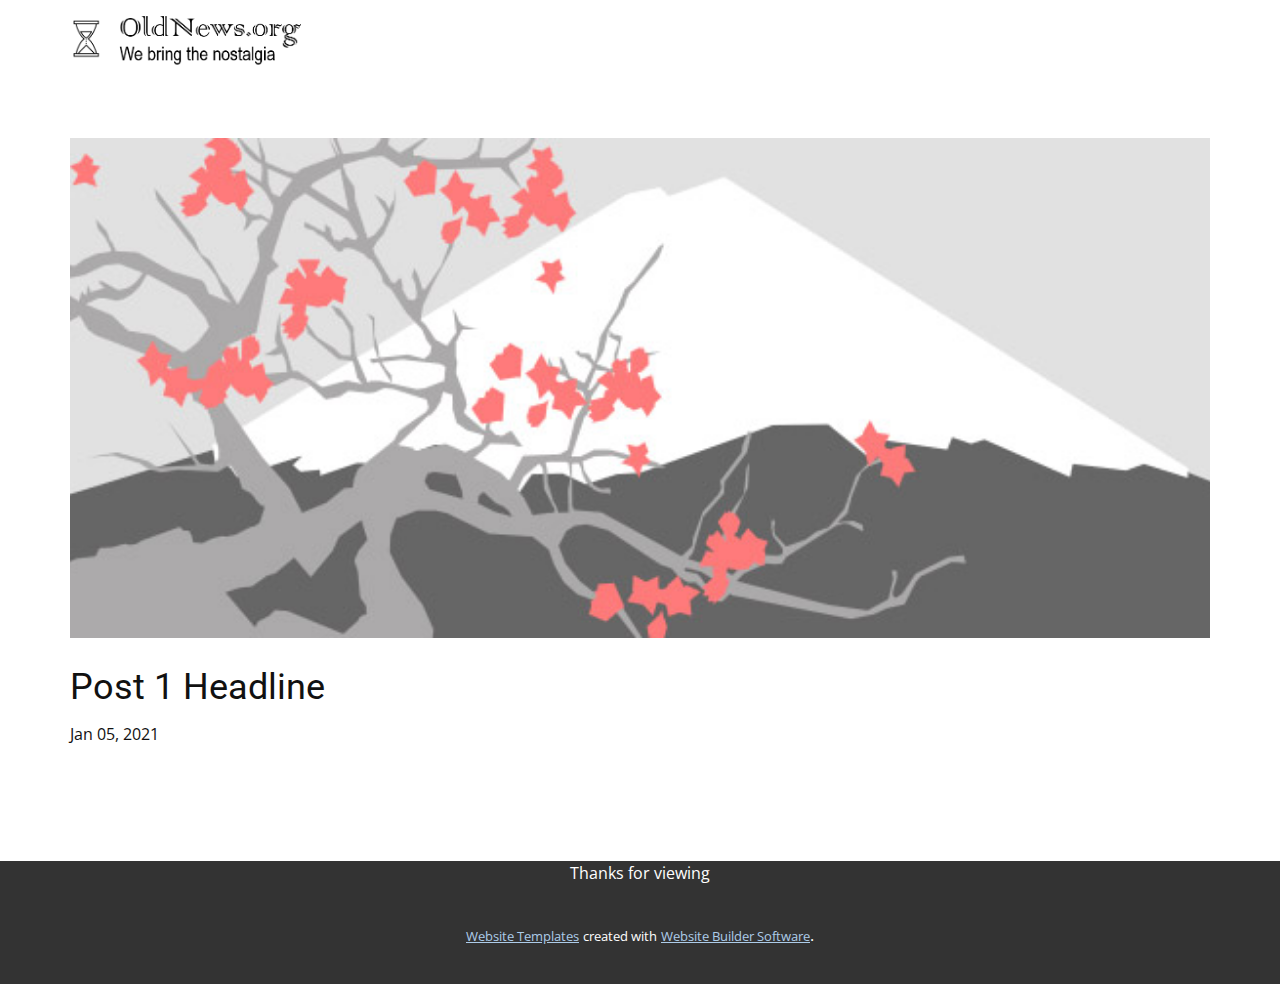
<file: site11/blog/post.html>
<!doctype html>
<html style="font-size: 16px;"><head>
    <meta name="viewport" content="width=device-width, initial-scale=1.0">
    <meta charset="utf-8">
    <meta name="keywords" content="Blog Post 1">
    <meta name="description" content="">
    <meta name="page_type" content="np-template-header-footer-from-plugin">
    <title>Post 1 Headline</title>
    <link rel="stylesheet" href="../nicepage.css" media="screen">
<link rel="stylesheet" href="../Post-Template.css" media="screen">
    <script class="u-script" type="text/javascript" src="../jquery.js" defer=""></script>
    <script class="u-script" type="text/javascript" src="../nicepage.js" defer=""></script>
    <meta name="generator" content="Nicepage 3.3.3, nicepage.com">
    <link id="u-theme-google-font" rel="stylesheet" href="https://fonts.googleapis.com/css?family=Roboto:100,100i,300,300i,400,400i,500,500i,700,700i,900,900i|Open+Sans:300,300i,400,400i,600,600i,700,700i,800,800i">
    
    
    <script type="application/ld+json">{
		"@context": "http://schema.org",
		"@type": "Organization",
		"name": "",
		"url": "index.html"
}</script>
    <meta property="og:title" content="Post Template">
    <meta property="og:type" content="website">
    <meta name="theme-color" content="#478ac9">
    <link rel="canonical" href="../index.html">
    <meta property="og:url" content="index.html">
  </head>
  <body class="u-body"><header class="u-clearfix u-header u-white u-header" id="sec-0cfb"><div class="u-clearfix u-sheet u-sheet-1">
        <img src="../images/11.png" alt="" class="u-expanded-height u-image u-image-default u-image-1" data-image-width="1259" data-image-height="173">
      </div></header>
    <section class="u-clearfix u-section-1" id="sec-1a6a">
      <div class="u-clearfix u-sheet u-sheet-1">
        <img src="../images/1.jpeg" alt="" class="u-blog-control u-expanded-width u-image u-image-default u-image-1" data-image-width="1080" data-image-height="1080">
        <h2 class="u-blog-control u-custom-font u-expanded-width u-heading-font u-text u-text-1">Post 1 Headline</h2>
        <div class="u-metadata u-metadata-1">
          <span class="u-meta-date u-meta-icon">Jan 05, 2021</span>
          
          
        </div>
        
      </div>
    </section>
    
    
    <footer class="u-align-left u-clearfix u-footer u-grey-80 u-footer" id="sec-8908"><div class="u-clearfix u-sheet u-sheet-1">
        <p class="u-align-center u-text u-text-default u-text-1">Thanks for viewing</p>
      </div></footer>
    <section class="u-backlink u-clearfix u-grey-80">
      <a class="u-link" href="https://nicepage.com/website-templates" target="_blank">
        <span>Website Templates</span>
      </a>
      <p class="u-text">
        <span>created with</span>
      </p>
      <a class="u-link" href="https://nicepage.com/" target="_blank">
        <span>Website Builder Software</span>
      </a>. 
    </section>
  
</body></html>
</file>
<file: site11/Situation-11.css>
.u-section-1 {
  background-image: none;
}

.u-section-1 .u-sheet-1 {
  min-height: 648px;
}

.u-section-1 .u-text-1 {
  font-size: 0.75rem;
  font-weight: normal;
  margin: 27px 60px 0 970px;
}

.u-section-1 .u-text-2 {
  font-weight: normal;
  margin: -32px 0 0;
}

.u-section-1 .u-image-1 {
  width: 160px;
  height: 600px;
  margin: -47px 44px 0 auto;
}

.u-section-1 .u-text-3 {
  font-size: 1.125rem;
  margin: -531px 264px 0 0;
}

.u-section-1 .u-text-4 {
  font-size: 1.125rem;
  margin: 17px 206px 0 0;
}

.u-section-1 .u-text-5 {
  font-size: 1.125rem;
  margin: -73px 206px 0 0;
}

@media (max-width: 1199px) {
  .u-section-1 .u-sheet-1 {
    min-height: 746px;
  }

  .u-section-1 .u-text-1 {
    width: auto;
    margin-top: 91px;
    margin-right: 17px;
    margin-left: 813px;
  }

  .u-section-1 .u-text-2 {
    margin-top: -88px;
  }

  .u-section-1 .u-image-1 {
    margin-top: 8px;
    margin-right: 0;
  }

  .u-section-1 .u-text-3 {
    width: auto;
    margin-top: -591px;
    margin-right: 310px;
  }

  .u-section-1 .u-text-4 {
    width: auto;
    margin-right: 170px;
  }

  .u-section-1 .u-text-5 {
    width: auto;
    margin-top: -62px;
    margin-right: 160px;
  }
}

@media (max-width: 991px) {
  .u-section-1 .u-sheet-1 {
    min-height: 781px;
  }

  .u-section-1 .u-text-1 {
    margin-top: 138px;
    margin-right: 2px;
    margin-left: 600px;
  }

  .u-section-1 .u-text-2 {
    margin-top: -140px;
  }

  .u-section-1 .u-image-1 {
    margin-top: 60px;
  }

  .u-section-1 .u-text-3 {
    margin-top: -647px;
    margin-right: 173px;
  }

  .u-section-1 .u-text-4 {
    margin-top: 13px;
    margin-right: 160px;
  }

  .u-section-1 .u-text-5 {
    margin-top: -70px;
  }
}

@media (max-width: 767px) {
  .u-section-1 .u-text-1 {
    margin-top: 139px;
    margin-right: 14px;
    margin-left: 416px;
  }

  .u-section-1 .u-text-2 {
    margin-top: -153px;
  }

  .u-section-1 .u-image-1 {
    margin-top: 73px;
  }

  .u-section-1 .u-text-3 {
    margin-top: -660px;
    margin-right: 174px;
  }

  .u-section-1 .u-text-4 {
    margin-top: 14px;
  }

  .u-section-1 .u-text-5 {
    margin-right: 0;
  }
}

@media (max-width: 575px) {
  .u-section-1 .u-sheet-1 {
    min-height: 1457px;
  }

  .u-section-1 .u-text-1 {
    margin-top: 0;
    margin-right: 15px;
    margin-left: 215px;
  }

  .u-section-1 .u-text-2 {
    margin-top: -67px;
  }

  .u-section-1 .u-image-1 {
    margin-top: -61px;
  }

  .u-section-1 .u-text-3 {
    margin-top: -514px;
    margin-right: 170px;
  }

  .u-section-1 .u-text-4 {
    margin-top: 20px;
    margin-right: 0;
  }

  .u-section-1 .u-text-5 {
    margin-top: -88px;
    margin-bottom: -48px;
  }
}.u-section-2 {
  background-image: none;
}

.u-section-2 .u-sheet-1 {
  min-height: 316px;
}

.u-section-2 .u-text-1 {
  font-size: 1.125rem;
  margin: 0 0 8px;
}

@media (max-width: 1199px) {
  .u-section-2 .u-sheet-1 {
    min-height: 336px;
  }

  .u-section-2 .u-text-1 {
    margin-bottom: 0;
  }
}

@media (max-width: 991px) {
  .u-section-2 .u-sheet-1 {
    min-height: 420px;
  }
}

@media (max-width: 767px) {
  .u-section-2 .u-sheet-1 {
    min-height: 476px;
  }
}

@media (max-width: 575px) {
  .u-section-2 .u-sheet-1 {
    min-height: 700px;
  }
}
</file>
<file: site11/Post-Template.css>
.u-section-1 {
  background-image: none;
}

.u-section-1 .u-sheet-1 {
  min-height: 783px;
}

.u-section-1 .u-image-1 {
  height: 500px;
  margin: 60px auto 0 0;
}

.u-section-1 .u-text-1 {
  margin: 30px 0 0;
}

.u-section-1 .u-metadata-1 {
  margin: 13px auto 0 0;
}

.u-section-1 .u-text-2 {
  margin: 30px 0 60px;
}

@media (max-width: 1199px) {
  .u-section-1 .u-image-1 {
    margin-right: initial;
    margin-left: initial;
  }

  .u-section-1 .u-text-1 {
    margin-right: initial;
    margin-left: initial;
  }
}

@media (max-width: 991px) {
  .u-section-1 .u-sheet-1 {
    min-height: 768px;
  }

  .u-section-1 .u-image-1 {
    height: 460px;
    margin-right: initial;
    margin-left: initial;
  }
}

@media (max-width: 767px) {
  .u-section-1 .u-text-2 {
    margin-right: initial;
    margin-left: initial;
  }
}

@media (max-width: 575px) {
  .u-section-1 .u-sheet-1 {
    min-height: 659px;
  }

  .u-section-1 .u-image-1 {
    height: 326px;
    margin-right: initial;
    margin-left: initial;
  }
}
</file>
